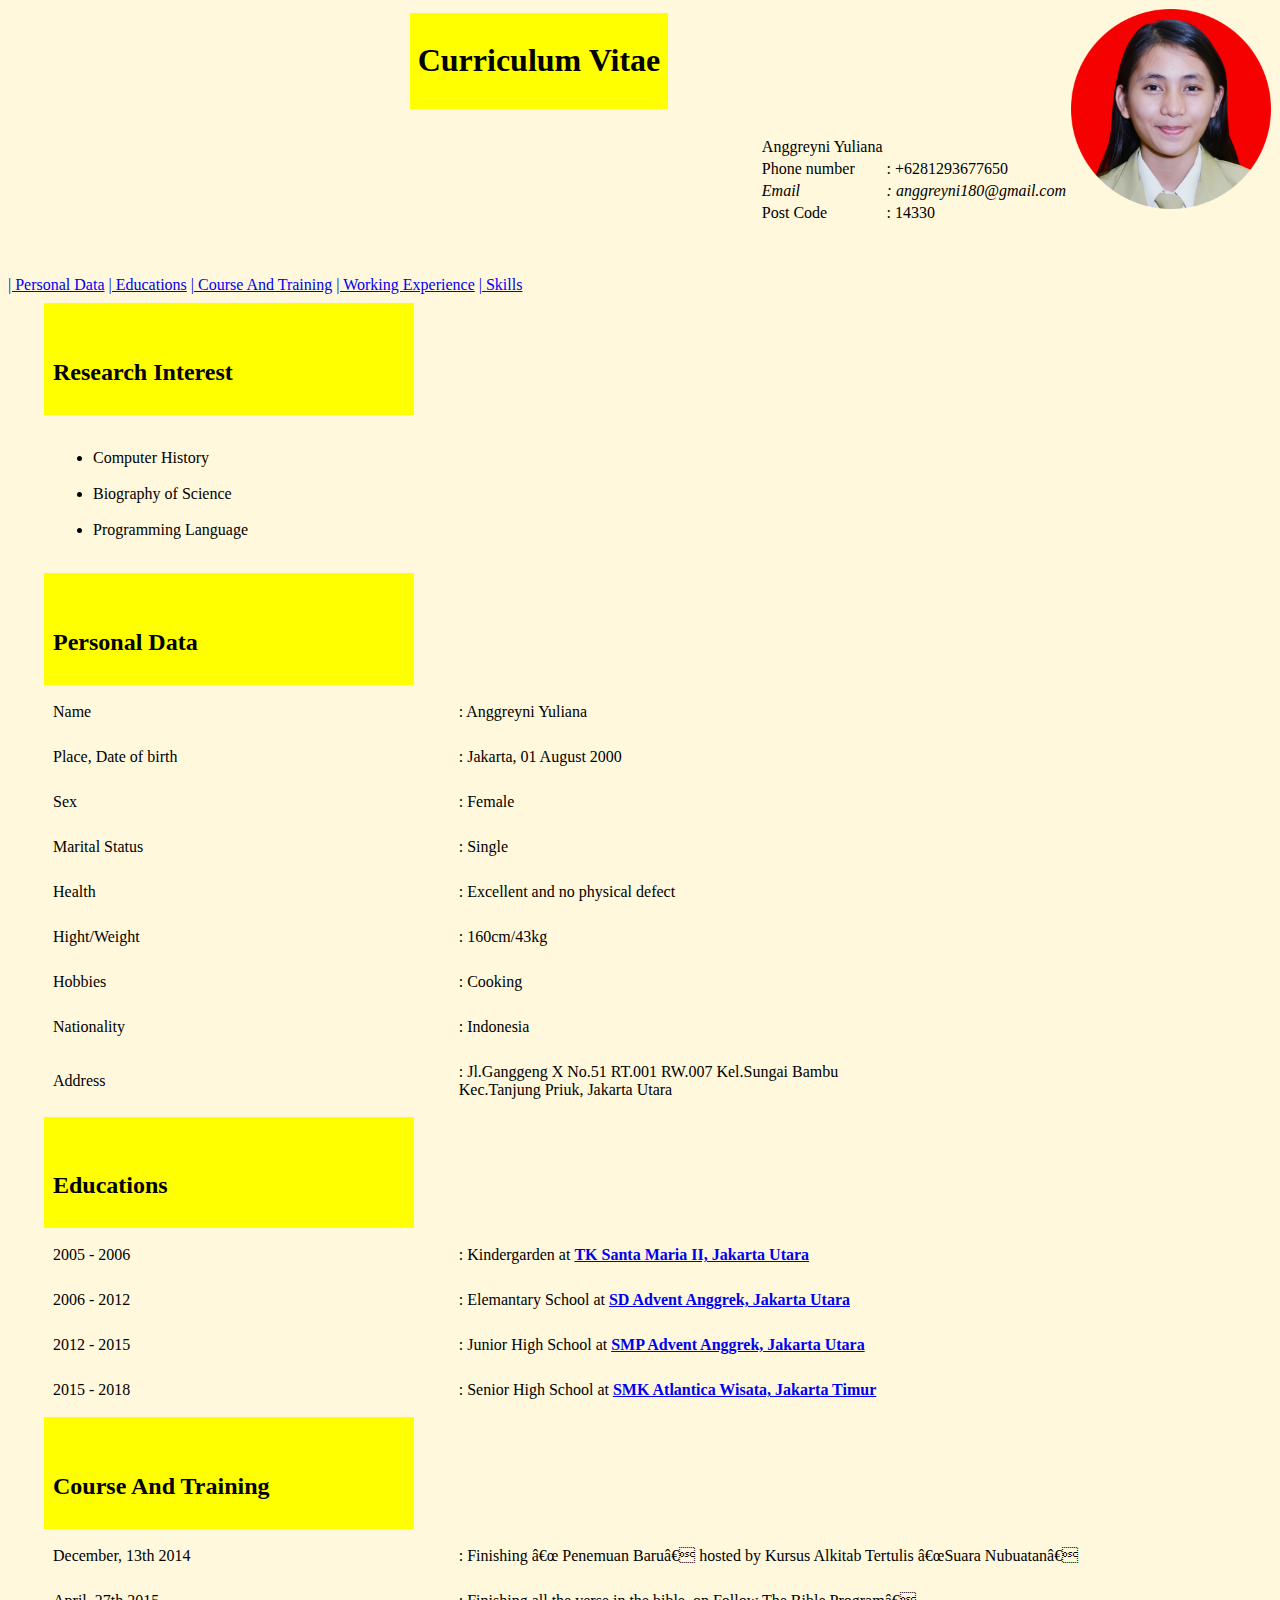
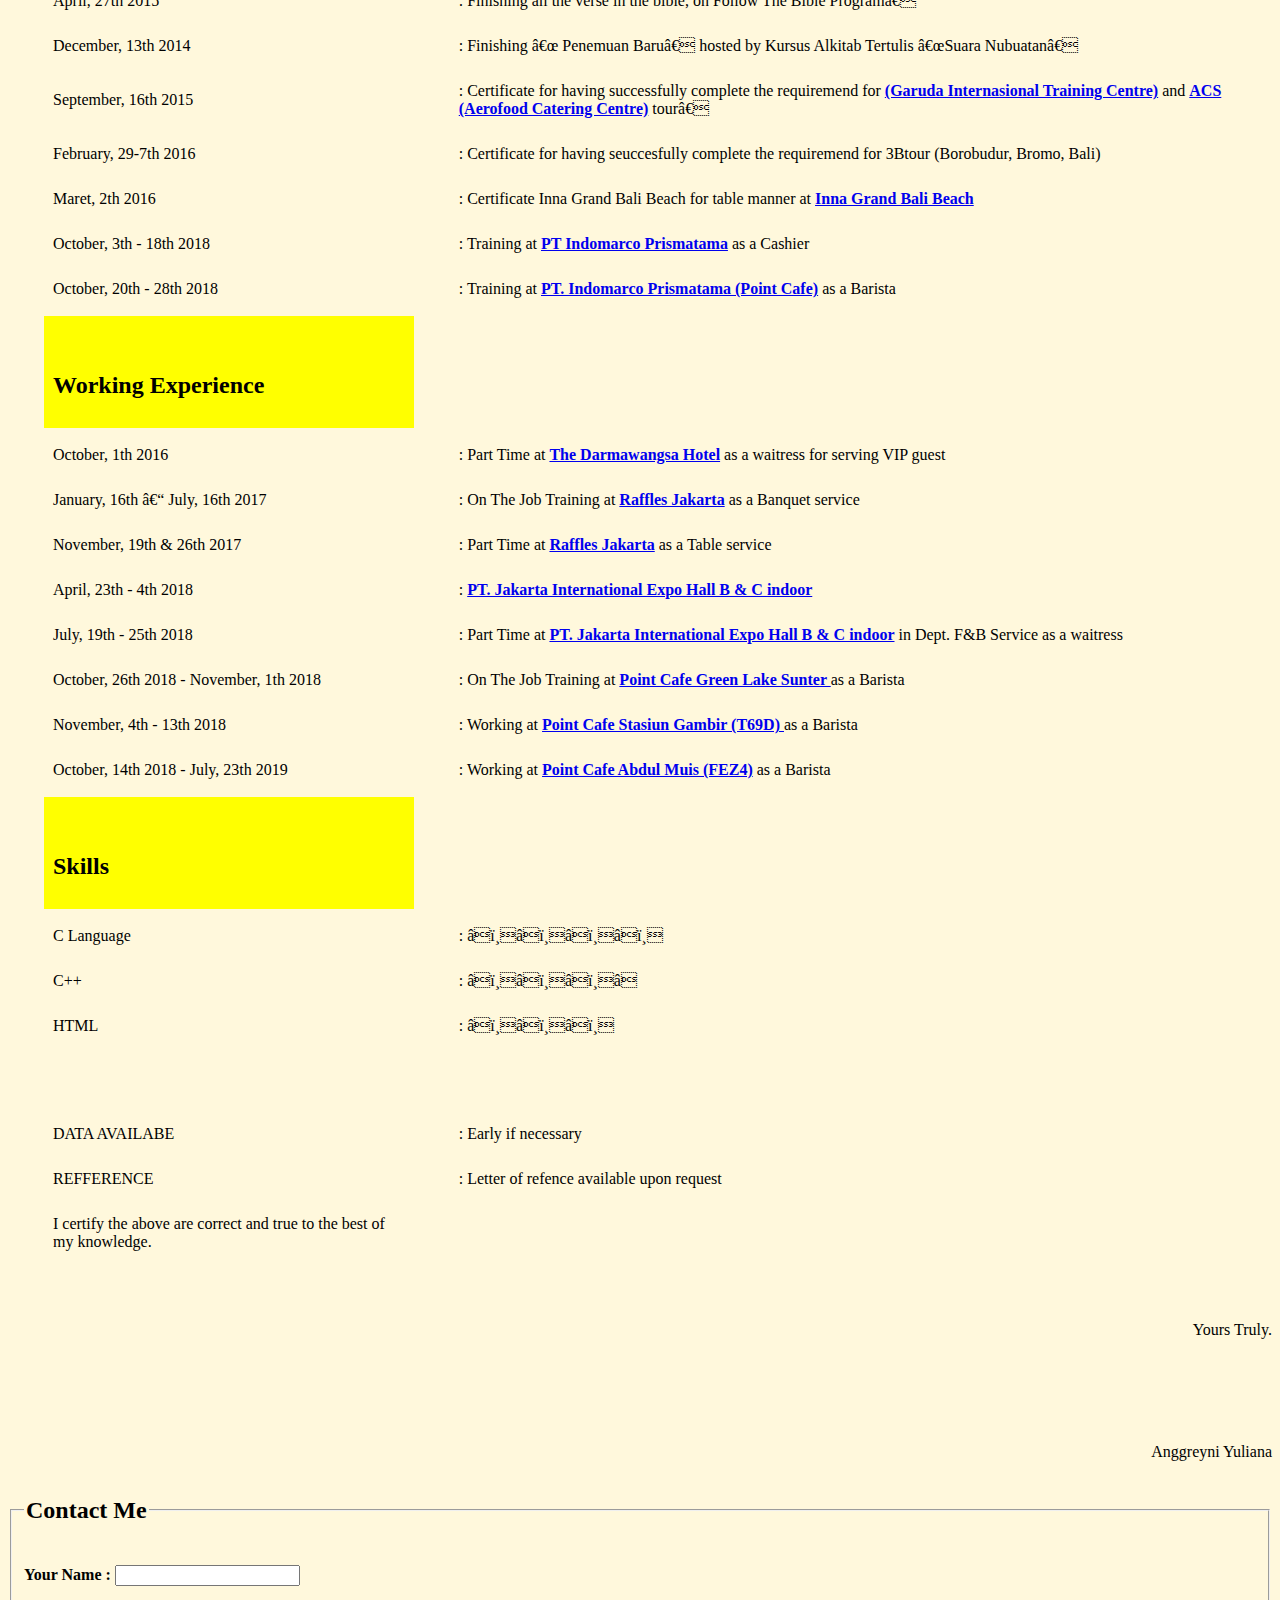
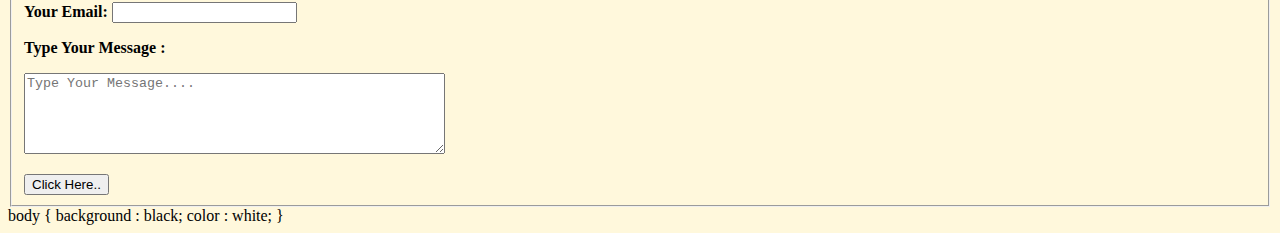
<file: CV/index.html>
<!DOCTYPE html>
<html lang = "en">
    <head>
        <meta charset="UFT = 8"/>
        <meta name="viewport" content="width=device-width, initial-scale=1.0"/>
        <title>Curriculum Vitae</title>
        <style>
            body{
                background-color:cornsilk;
            }
        </style>
    </head>
    <body>
        <table style="float: right;" border="0" cellspacing="0" cellpaddig="0">
            <tr>
                <td><img src="anggreyni.png" width="200" height="200" style="float:right"></td>
            </tr>
        </table>
        <table align=center cellspacing="5" cellpadding="8">
            <tr>
                <td bgcolor="yellow"> <h1>Curriculum Vitae</h1></td>
            </tr>
        </table>
       
        <table style="float: right;" cellspacing="4" cellpadding="0">   
            <tr>
                <td></td>
                <td></td>
            </tr>
            <tr>
                <td></td>
                <td></td>
            </tr>
            <tr>
                <td></td>
                <td></td>
            </tr>
            <tr>
                <td></td>
                <td></td>
            </tr>
            <tr>
                <td></td>
                <td></td>
            </tr>
            <tr>
                <td>Anggreyni Yuliana</td>
                <td></td>
            </tr>
            <tr>
                <td>Phone number </td>
                <td> : +6281293677650</td>
            </tr>
            <tr>
                <td><i>Email </i></td>
                <td><i>: anggreyni180@gmail.com</i></td>
            </tr>
            <tr>
                <td>Post Code </td>
                <td>: 14330</td>
            </tr>
        </table>
        <br/><br/><br/><br/><br/><br/><br/><br/><br/>
        <nav>
            <a href="#Personal Data">| Personal Data</a>
            <a href="#Educations">| Educations</a>
            <a href="#Course And Training">| Course And Training</a>
            <a href="#Working Experience">| Working Experience</a>
            <a href="#Skills">| Skills</a>
        </nav>
        <table cellspacing="9" cellpadding="9">
            <tr>
                <td></td>
                <td bgcolor="yellow"><h2><b> <br/>Research Interest</b></h2></td>
            </tr>
            <tr>
                <td></td>
                <td><ul>
                    <li>Computer History</li>
                    <br/>
                    <li>Biography of Science</li>
                    <br/>
                    <li>Programming Language</li>
                </ul></td>
            </tr>
            <tr>
                <td></td>
                <td bgcolor="yellow"><h2><b> <br/>Personal Data</b></h2></td>
            </tr>
            <tr>
                <td></td>
                <td>Name</td>
                <td></td>
                <td>: Anggreyni Yuliana</td>
            </tr>
            <tr>
                <td></td>
                <td>Place, Date of birth</td>
                <td></td>
                <td>: Jakarta, 01 August 2000</td>
            </tr>
            <tr>
                <td></td>
                <td>Sex</td>
                <td></td>
                <td>: Female</td>
            </tr>
            <tr>
                <td></td>
                <td>Marital Status</td>
                <td></td>
                <td>: Single</td>
            </tr>
            <tr>
                <td></td>
                <td>Health</td>
                <td></td>
                <td>: Excellent and no physical defect</td>
            </tr>
            <tr>
                <td></td>
                <td>Hight/Weight</td>
                <td></td>
                <td>: 160cm/43kg</td>
            </tr>
            <tr>
                <td></td>
                <td>Hobbies</td>
                <td></td>
                <td>: Cooking</td>
            </tr>
            <tr>
                <td></td>
                <td>Nationality</td>
                <td></td>
                <td>: Indonesia</td>
            </tr>
            <tr>
                <td></td>
                <td>Address</td>
                <td></td>
                <td>: Jl.Ganggeng X No.51 RT.001 RW.007 Kel.Sungai Bambu <br/> Kec.Tanjung Priuk, Jakarta Utara</td>
            </tr>
            <tr>
                <td></td>
                <td bgcolor="yellow"><h2><b> <br/>Educations</b></h2></td>
            </tr>
            <tr>
                <td></td>
                <td>2005 - 2006</td>
                <td></td>
                <td>: Kindergarden at <strong> <a href="https://m.facebook.com/pages/TkSanta-Maria-2Warakas/342523452486901">TK Santa Maria II, Jakarta Utara</a></strong></td>
            </tr>
            <tr>
                <td></td>
                <td>2006 - 2012</td>
                <td></td>
                <td>: Elemantary School at <strong><a href="https://www.facebook.com/profile.php?id=100027653502172">SD Advent Anggrek, Jakarta Utara</a></strong></td>
            </tr>
            <tr>
                <td></td>
                <td>2012 - 2015</td>
                <td></td>
                <td>: Junior High School at <strong><a href="https://www.facebook.com/profile.php?id=100027653502172">SMP Advent Anggrek, Jakarta Utara</a></strong></td>
            </tr>
            <tr>
                <td></td>
                <td>2015 - 2018</td>
                <td></td>
                <td>: Senior High School at <strong><a href="https://www.facebook.com/smk.wisatajakarta"> SMK Atlantica Wisata, Jakarta Timur</a></strong></td>
            </tr>
            <tr>
                <td></td>
                <td bgcolor="yellow"><h2><b> <br/>Course And Training</b></h2></td>
            </tr>
            <tr>
                <td></td>
                <td>December, 13th 2014</td>
                <td></td>
                <td>: Finishing “ Penemuan Baru” hosted by Kursus Alkitab Tertulis “Suara Nubuatan”</td>
            </tr>
            <tr>
                <td></td>
                <td>April, 27th 2015</td>
                <td></td>
                <td>: Finishing all the verse in the bible, on Follow The Bible Program”</td>
            </tr>
            <tr>
                <td></td>
                <td>December, 13th 2014</td>
                <td></td>
                <td>: Finishing “ Penemuan Baru” hosted by Kursus Alkitab Tertulis “Suara Nubuatan”</td>
            </tr>
            <tr>
                <td></td>
                <td>September, 16th 2015</td>
                <td></td>
                <td>: Certificate for having successfully complete the requiremend for  <strong><a href="https://www.garuda-indonesia.com/id/id/news-and-events/flight-attendant-training-jakarta">(Garuda Internasional Training Centre)</a></strong> and <strong><a href="https://aerowisatafood.com/in/layanan/industri/">ACS (Aerofood Catering Centre)</a></strong> tour”</td>
            </tr>
            <tr>
                <td></td>
                <td>February, 29-7th 2016</td>
                <td></td>
                <td>: Certificate for having seuccesfully complete the requiremend for 3Btour (Borobudur, Bromo, Bali)</td>
            </tr> 
            <tr>
                <td></td>
                <td>Maret, 2th 2016</td>
                <td></td>
                <td>: Certificate Inna Grand Bali Beach for table manner at <strong><a href="http://www.innabalibeachresort.com/"> Inna Grand Bali Beach</a></strong></td>
            </tr>
            <tr>
                <td></td>
                <td>October, 3th - 18th 2018</td>
                <td></td>
                <td>: Training at <strong><a href="https://indomaret.co.id/"> PT Indomarco Prismatama</a></strong> as a Cashier</td>
            </tr>
            <tr>
                <td></td>
                <td>October, 20th - 28th 2018</td>
                <td></td>
                <td>: Training at <strong><a href="https://pointcoffee.id/">PT. Indomarco Prismatama (Point Cafe)</a></strong> as a Barista</td>
            </tr>
            <tr>
                <td></td>
                <td bgcolor="yellow"><h2><b> <br/>Working Experience</b></h2></td>
            </tr>
            <tr>
                <td></td>
                <td>October, 1th 2016</td>
                <td></td>
                <td>: Part Time at <strong><a href="https://www.the-dharmawangsa.com/">The Darmawangsa Hotel</a></strong> as a waitress for serving VIP guest</td>
            </tr>
            <tr>
                <td></td>
                <td>January, 16th – July, 16th 2017</td>
                <td></td>
                <td>: On The Job Training at <strong><a href="https://www.raffles.com/jakarta/">Raffles Jakarta</a></strong> as a Banquet service</td>
            </tr>
            <tr>
                <td></td>
                <td>November, 19th & 26th 2017</td>
                <td></td>
                <td>: Part Time at <strong><a href="https://www.raffles.com/jakarta/">Raffles Jakarta</a></strong> as a Table service  </td>
            </tr>
            <tr>
                <td></td>
                <td>April, 23th - 4th 2018</td>
                <td></td>
                <td>: <strong><a href="https://www.jiexpo.com/">PT. Jakarta International Expo Hall B &amp; C indoor</a></strong></td>
            </tr>
            <tr>
                <td></td>
                <td>July, 19th - 25th 2018</td>
                <td></td>
                <td>: Part Time at <strong><a href="https://www.jiexpo.com/">PT. Jakarta International Expo Hall B & C indoor</a></strong> in Dept. F&B Service as a waitress </td>
            </tr> 
            <tr>
                <td></td>
                <td>October, 26th 2018 - November, 1th 2018</td>
                <td></td>
                <td>: On The Job Training at <strong><a href="https://www.instagram.com/pointcafe.greenlake/">Point Cafe Green Lake Sunter </a></strong>  as a Barista</td>
            </tr>
            <tr>
                <td></td>
                <td>November, 4th - 13th 2018</td>
                <td></td>
                <td>: Working at <strong><a href="https://www.instagram.com/pointcafestation/">Point Cafe Stasiun Gambir (T69D) </a></strong> as a Barista</td>
            </tr>

            <tr>
                <td></td>
                <td>October, 14th 2018 - July, 23th 2019</td>
                <td></td>
                <td>: Working at <strong><a href="https://goo.gl/maps/3Cjs6DiD9nSN58CdA">Point Cafe Abdul Muis (FEZ4)</a></strong> as a Barista</td>
            </tr>
            <tr>
                <td></td>
                <td bgcolor="yellow"><h2><b> <br/>Skills</b></h2></td>
            </tr>
            <tr>
                <td></td>
                <td>C Language</td>
                <td></td>
                <td>: ⭐️⭐️⭐️⭐️</td>
            </tr>
            <tr>
                <td></td>
                <td>C++ </td>
                <td></td>
                <td>: ⭐️⭐️⭐️⭐</td>
            </tr>
            <tr>
                <td></td>
                <td>HTML</td>
                <td></td>
                <td>: ⭐️⭐️⭐️</td>
            </tr>
            <tr>
                <td><br/><br/></td>
                <td><br/><br/></td>
                <td><br/><br/></td>
            </tr>
            <tr>
                <td></td>
                <td> DATA AVAILABE</td>
                <td></td>
                <td>: Early if necessary</td>
            </tr>
            <tr>
                <td></td>
                <td> REFFERENCE</td>
                <td></td>
                <td>: Letter of refence available upon request</td>
            </tr>
            <tr>
                <td></td>
                <td> I certify the above are correct and true to the best of my knowledge.</td>
                <td></td>
            </tr>
        </table>
        <br/>
        <br/>
        <p style="text-align: right;">Yours Truly.</p>
        <br/>
        <br/>
        <br/>
        <br/>
        <p style="text-align: right;">Anggreyni Yuliana</p>
        <fieldset>
            <legend> <h2><b>Contact Me</b></h2></legend>
            <p></p>
            <label for = "name"> <b> Your Name :</b> </label>
            <input type = "text" name = "name" /><br>
            <p></p>
            <label for = "email"> <b> Your Email:</b> </label>
            <input type = "text" name = "email" /><br>
            <p></p>
            <label for = "reason"> <b>Type Your Message :</b></label>
            <p></p>
            <textarea rows ="5" cols="50" placeholder="Type Your Message...."></textarea>
            <p></p>
            <button> Click Here..</button>
        </fieldset>
    </body>

</html>
body {
    background : black;
    color : white;

}
</file>
